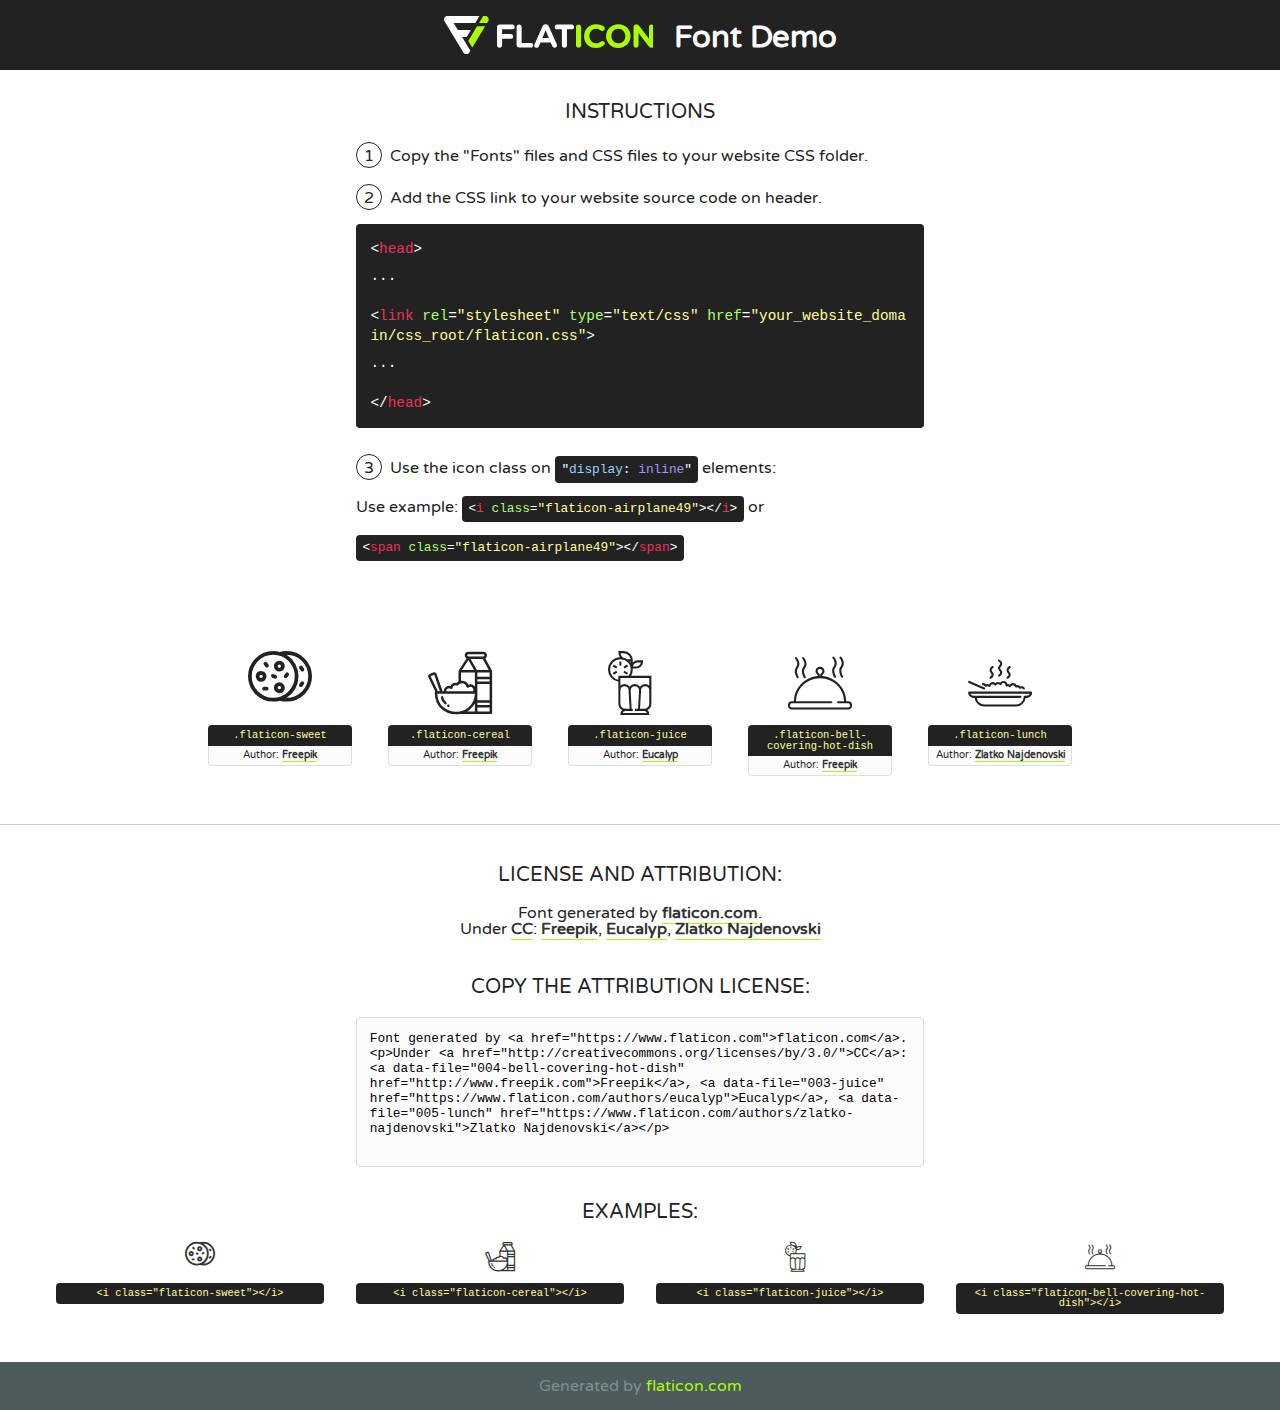
<file: assets/fonts/flaticons/flaticon.html>
<!DOCTYPE html>
<!--
  Flaticon icon font: Flaticon
  Creation date: 28/03/2019 10:46
-->
<html>
<!DOCTYPE html>
<html>

<head>
    <title>Flaticon WebFont</title>
    <link href="http://fonts.googleapis.com/css?family=Varela+Round" rel="stylesheet" type="text/css" />
    <link rel="stylesheet" type="text/css" href="flaticon.css">
    <meta charset="UTF-8">
    <style>
    html, body, div, span, applet, object, iframe,
    h1, h2, h3, h4, h5, h6, p, blockquote, pre,
    a, abbr, acronym, address, big, cite, code,
    del, dfn, em, img, ins, kbd, q, s, samp,
    small, strike, strong, sub, sup, tt, var,
    b, u, i, center,
    dl, dt, dd, ol, ul, li,
    fieldset, form, label, legend,
    table, caption, tbody, tfoot, thead, tr, th, td,
    article, aside, canvas, details, embed, 
    figure, figcaption, footer, header, hgroup, 
    menu, nav, output, ruby, section, summary,
    time, mark, audio, video {
        margin: 0;
        padding: 0;
        border: 0;
        font-size: 100%;
        font: inherit;
        vertical-align: baseline;
    }
    /* HTML5 display-role reset for older browsers */
    article, aside, details, figcaption, figure, 
    footer, header, hgroup, menu, nav, section {
        display: block;
    }
    body {
        line-height: 1;
    }
    ol, ul {
        list-style: none;
    }
    blockquote, q {
        quotes: none;
    }
    blockquote:before, blockquote:after,
    q:before, q:after {
        content: '';
        content: none;
    }
    table {
        border-collapse: collapse;
        border-spacing: 0;
    }
    body {
        font-family: 'Varela Round', Helvetica, Arial, sans-serif;
        font-size: 16px;
        color: #222;
    }
    a {
        color: #333;
        border-bottom: 1px solid #a9fd00;
        font-weight: bold;
        text-decoration: none;
    }
    * {
        -moz-box-sizing: border-box;
        -webkit-box-sizing: border-box;
        box-sizing: border-box;
        margin: 0;
        padding: 0;
    }
    [class^="flaticon-"]:before, [class*=" flaticon-"]:before, [class^="flaticon-"]:after, [class*=" flaticon-"]:after {
        font-family: Flaticon;
        font-size: 30px;
        font-style: normal;
        margin-left: 20px;
        color: #333;
    }
    .wrapper {
        max-width: 600px;
        margin: auto;
        padding: 0 1em;
    }
    .title {
        font-size: 1.25em;
        text-align: center;
        margin-bottom: 1em;
        text-transform: uppercase;
    }
    header {
        text-align: center;
        background-color: #222;
        color: #fff;
        padding: 1em;
    }
    header .logo {
        width: 210px;
        height: 38px;
        display: inline-block;
        vertical-align: middle;
        margin-right: 1em;
        border: none;
    }
    header strong {
        font-size: 1.95em;
        font-weight: bold;
        vertical-align: middle;
        margin-top: 5px;
        display: inline-block;
    }
    .demo {
        margin: 2em auto;
        line-height: 1.25em;
    }
    .demo ul li {
        margin-bottom: 1em;
    }
    .demo ul li .num {
        color: #222;
        border-radius: 20px;
        display: inline-block;
        width: 26px;
        padding: 3px;
        height: 26px;
        text-align: center;
        margin-right: 0.5em;
        border: 1px solid #222;
    }
    .demo ul li code {
        background-color: #222;
        border-radius: 4px;
        padding: 0.25em 0.5em;
        display: inline-block;
        color: #fff;
        font-family: Consolas,Monaco,Lucida Console,Liberation Mono,DejaVu Sans Mono,Bitstream Vera Sans Mono,Courier New, monospace;
        font-weight: lighter;
        margin-top: 1em;
        font-size: 0.8em;
        word-break: break-all;
    }
    .demo ul li code.big {
        padding: 1em;
        font-size: 0.9em;
    }
    .demo ul li code .red {
        color: #EF3159;
    }
    .demo ul li code .green {
        color: #ACFF65;
    }
    .demo ul li code .yellow {
        color: #FFFF99;
    }
    .demo ul li code .blue {
        color: #99D3FF;
    }
    .demo ul li code .purple {
        color: #A295FF;
    }
    .demo ul li code .dots {
        margin-top: 0.5em;
        display: block;
    }
    #glyphs {
        border-bottom: 1px solid #ccc;
        padding: 2em 0;
        text-align: center;
    }
    .glyph {
        display: inline-block;
        width: 9em;
        margin: 1em;
        text-align: center;
        vertical-align: top;
        background: #FFF;
    }
    .glyph .glyph-icon {
        padding: 10px;
        display: block;
        font-family:"Flaticon";
        font-size: 64px;
        line-height: 1;
    }
    .glyph .glyph-icon:before {
        font-size: 64px;
        color: #222;
        margin-left: 0;
    }
    .class-name {
        font-size: 0.65em;
        background-color: #222;
        color: #fff;
        border-radius: 4px 4px 0 0;
        padding: 0.5em;
        color: #FFFF99;
        font-family: Consolas,Monaco,Lucida Console,Liberation Mono,DejaVu Sans Mono,Bitstream Vera Sans Mono,Courier New, monospace;
    }
    .author-name {
        font-size: 0.6em;
        background-color: #fcfcfd;
        border: 1px solid #DEDEE4;
        border-top: 0;
        border-radius: 0 0 4px 4px;
        padding: 0.5em;
    }
    .class-name:last-child {
        font-size: 10px;
        color:#888;
    }
    .class-name:last-child a {
        font-size: 10px;
        color:#555;
    }
    .class-name:last-child a:hover {
        color:#a9fd00;
    }
    .glyph > input {
        display: block;
        width: 100px;
        margin: 5px auto;
        text-align: center;
        font-size: 12px;
        cursor: text;
    }
    .glyph > input.icon-input {
        font-family:"Flaticon";
        font-size: 16px;
        margin-bottom: 10px;
    }
    .attribution .title {
        margin-top: 2em;
    }
    .attribution textarea {
        background-color: #fcfcfd;
        padding: 1em;
        border: none;
        box-shadow: none;
        border: 1px solid #DEDEE4;
        border-radius: 4px;
        resize: none;
        width: 100%;
        height: 150px;
        font-size: 0.8em;
        font-family: Consolas,Monaco,Lucida Console,Liberation Mono,DejaVu Sans Mono,Bitstream Vera Sans Mono,Courier New, monospace;
        -webkit-appearance: none;
    }
    .iconsuse {
        margin: 2em auto;
        text-align: center;
        max-width: 1200px;
    }
    .iconsuse:after {
        content: '';
        display: table;
        clear: both;
    }
    .iconsuse .image {
        float: left;
        width: 25%;
        padding: 0 1em;
    }
    .iconsuse .image p {
        margin-bottom: 1em;
    }
    .iconsuse .image span {
        display: block;
        font-size: 0.65em;
        background-color: #222;
        color: #fff;
        border-radius: 4px;
        padding: 0.5em;
        color: #FFFF99;
        margin-top: 1em;
        font-family: Consolas,Monaco,Lucida Console,Liberation Mono,DejaVu Sans Mono,Bitstream Vera Sans Mono,Courier New, monospace;
    }
    #footer {
        text-align: center;
        background-color: #4C5B5C;
        color: #7c9192;
        padding: 1em;
    }
    #footer a {
        border: none;
        color: #a9fd00;
        font-weight: normal;
    }
    @media (max-width: 960px) {
        .iconsuse .image {
            width: 50%;
        }
    }
    @media (max-width: 560px) {
        .iconsuse .image {
            width: 100%;
        }
    }
    </style>
</head>

<body class="characters-off">

    <header>
        <a href="https://www.flaticon.com" target="_blank" class="logo">
            <svg version="1.1" xmlns="http://www.w3.org/2000/svg" xmlns:xlink="http://www.w3.org/1999/xlink" xmlns:a="http://ns.adobe.com/AdobeSVGViewerExtensions/3.0/" viewBox="0 0 560.875 102.036" enable-background="new 0 0 560.875 102.036" xml:space="preserve">
                <defs>
                </defs>
                <g>
                    <g class="letters">
                        <path fill="#ffffff" d="M141.596,29.675c0-3.777,2.985-6.767,6.764-6.767h34.438c3.426,0,6.15,2.728,6.15,6.15
                        c0,3.43-2.724,6.149-6.15,6.149h-27.674v13.091h23.719c3.429,0,6.151,2.724,6.151,6.15c0,3.43-2.723,6.149-6.151,6.149h-23.719
                        v17.574c0,3.773-2.986,6.761-6.764,6.761c-3.779,0-6.764-2.989-6.764-6.761V29.675z"></path>
                        <path fill="#ffffff" d="M193.844,29.149c0-3.781,2.985-6.767,6.764-6.767c3.776,0,6.763,2.985,6.763,6.767v42.957h25.039
                        c3.426,0,6.149,2.726,6.149,6.153c0,3.425-2.723,6.15-6.149,6.15h-31.802c-3.779,0-6.764-2.986-6.764-6.768V29.149z"></path>
                        <path fill="#ffffff" d="M241.891,75.71l21.438-48.407c1.492-3.341,4.215-5.357,7.906-5.357h0.792
                        c3.686,0,6.323,2.017,7.815,5.357l21.439,48.407c0.436,0.967,0.701,1.845,0.701,2.723c0,3.602-2.809,6.501-6.414,6.501
                        c-3.161,0-5.269-1.845-6.499-4.655l-4.132-9.661h-27.059l-4.301,10.102c-1.144,2.631-3.426,4.214-6.237,4.214
                        c-3.517,0-6.24-2.81-6.24-6.325C241.1,77.64,241.451,76.677,241.891,75.71z M279.932,58.666l-8.521-20.297l-8.526,20.297H279.932
                        z"></path>
                        <path fill="#ffffff" d="M314.864,35.387H301.86c-3.429,0-6.239-2.813-6.239-6.238c0-3.429,2.811-6.24,6.239-6.24h39.533
                        c3.426,0,6.237,2.811,6.237,6.24c0,3.425-2.811,6.238-6.237,6.238h-13.001v42.785c0,3.773-2.99,6.761-6.764,6.761
                        c-3.779,0-6.764-2.989-6.764-6.761V35.387z"></path>
                        <path fill="#A9FD00" d="M352.615,29.149c0-3.781,2.985-6.767,6.767-6.767c3.774,0,6.761,2.985,6.761,6.767v49.024
                        c0,3.773-2.987,6.761-6.761,6.761c-3.781,0-6.767-2.989-6.767-6.761V29.149z"></path>
                        <path fill="#A9FD00" d="M374.132,53.836v-0.179c0-17.481,13.178-31.801,32.065-31.801c9.22,0,15.459,2.458,20.557,6.238
                        c1.402,1.054,2.637,2.985,2.637,5.357c0,3.692-2.985,6.59-6.681,6.59c-1.845,0-3.071-0.702-4.044-1.319
                        c-3.776-2.813-7.729-4.393-12.562-4.393c-10.364,0-17.831,8.611-17.831,19.154v0.173c0,10.542,7.291,19.329,17.831,19.329
                        c5.715,0,9.492-1.756,13.359-4.834c1.049-0.874,2.458-1.491,4.039-1.491c3.429,0,6.325,2.813,6.325,6.236
                        c0,2.106-1.056,3.78-2.282,4.834c-5.539,4.834-12.036,7.733-21.878,7.733C387.572,85.464,374.132,71.493,374.132,53.836z"></path>
                        <path fill="#A9FD00" d="M433.009,53.836v-0.179c0-17.481,13.79-31.801,32.766-31.801c18.981,0,32.592,14.143,32.592,31.628v0.173
                        c0,17.483-13.785,31.807-32.769,31.807C446.625,85.464,433.009,71.32,433.009,53.836z M484.224,53.836v-0.179
                        c0-10.539-7.725-19.326-18.626-19.326c-10.893,0-18.449,8.611-18.449,19.154v0.173c0,10.542,7.73,19.329,18.626,19.329
                        C476.676,72.986,484.224,64.378,484.224,53.836z"></path>
                        <path fill="#A9FD00" d="M506.233,29.321c0-3.774,2.99-6.763,6.767-6.763h1.401c3.252,0,5.183,1.583,7.029,3.953l26.093,34.265
                        V29.059c0-3.692,2.99-6.677,6.681-6.677c3.683,0,6.671,2.985,6.671,6.677v48.934c0,3.78-2.987,6.765-6.764,6.765h-0.436
                        c-3.257,0-5.188-1.581-7.034-3.953l-27.056-35.492v32.944c0,3.687-2.985,6.676-6.678,6.676c-3.683,0-6.673-2.989-6.673-6.676
                        V29.321z"></path>
                    </g>
                    <g class="insignia">
                        <path fill="#ffffff" d="M48.372,56.137h12.517l11.156-18.537H37.186L25.688,18.539h57.825L94.668,0H9.271
                        C5.925,0,2.842,1.801,1.198,4.716c-1.644,2.907-1.593,6.482,0.134,9.343l50.38,83.501c1.678,2.781,4.689,4.476,7.938,4.476
                        c3.246,0,6.257-1.695,7.935-4.476l2.898-4.804L48.372,56.137z"></path>
                        <g class="i">
                            <path fill="#A9FD00" d="M93.575,18.539h0.031v0.004l21.652,0.004l2.705-4.488c1.727-2.861,1.778-6.436,0.133-9.343
                            C116.454,1.801,113.371,0,110.026,0h-5.294L93.575,18.539z"></path>
                            <polygon fill="#A9FD00" points="88.291,27.356 64.725,66.486 75.519,84.404 109.942,27.356"></polygon>
                        </g>
                    </g>
                </g>
            </svg>
        </a>
        <strong>Font Demo</strong>
    </header>


    <section class="demo wrapper">

        <p class="title">Instructions</p>

        <ul>
            <li>
                <span class="num">1</span>Copy the "Fonts" files and CSS files to your website CSS folder.
            </li>
            <li>
                <span class="num">2</span>Add the CSS link to your website source code on header.
                <code class="big">
                    &lt;<span class="red">head</span>&gt;
                    <br/><span class="dots">...</span>
                    <br/>&lt;<span class="red">link</span> <span class="green">rel</span>=<span class="yellow">"stylesheet"</span> <span class="green">type</span>=<span class="yellow">"text/css"</span> <span class="green">href</span>=<span class="yellow">"your_website_domain/css_root/flaticon.css"</span>&gt;
                    <br/><span class="dots">...</span>
                    <br/>&lt;/<span class="red">head</span>&gt;
                </code>
            </li>

            <li>
                <p>
                    <span class="num">3</span>Use the icon class on <code>"<span class="blue">display</span>:<span class="purple"> inline</span>"</code> elements:
                    <br />
                    Use example: <code>&lt;<span class="red">i</span> <span class="green">class</span>=<span class="yellow">&quot;flaticon-airplane49&quot;</span>&gt;&lt;/<span class="red">i</span>&gt;</code> or <code>&lt;<span class="red">span</span> <span class="green">class</span>=<span class="yellow">&quot;flaticon-airplane49&quot;</span>&gt;&lt;/<span class="red">span</span>&gt;</code>
            </li>
        </ul>

    </section>




   <section id="glyphs">          
    
      
        <div class="glyph"><div class="glyph-icon flaticon-sweet"></div>
            <div class="class-name">.flaticon-sweet</div>
            <div class="author-name">Author: <a data-file="001-sweet" href="http://www.freepik.com">Freepik</a> </div> 
        </div>        
        
        <div class="glyph"><div class="glyph-icon flaticon-cereal"></div>
            <div class="class-name">.flaticon-cereal</div>
            <div class="author-name">Author: <a data-file="002-cereal" href="http://www.freepik.com">Freepik</a> </div> 
        </div>        
        
        <div class="glyph"><div class="glyph-icon flaticon-juice"></div>
            <div class="class-name">.flaticon-juice</div>
            <div class="author-name">Author: <a data-file="003-juice" href="https://www.flaticon.com/authors/eucalyp">Eucalyp</a> </div> 
        </div>        
        
        <div class="glyph"><div class="glyph-icon flaticon-bell-covering-hot-dish"></div>
            <div class="class-name">.flaticon-bell-covering-hot-dish</div>
            <div class="author-name">Author: <a data-file="004-bell-covering-hot-dish" href="http://www.freepik.com">Freepik</a> </div> 
        </div>        
        
        <div class="glyph"><div class="glyph-icon flaticon-lunch"></div>
            <div class="class-name">.flaticon-lunch</div>
            <div class="author-name">Author: <a data-file="005-lunch" href="https://www.flaticon.com/authors/zlatko-najdenovski">Zlatko Najdenovski</a> </div> 
        </div>        
        

    </section>



    <section class="attribution wrapper"   style="text-align:center;">

      <div class="title">License and attribution:</div><div class="attrDiv">Font generated by <a href="https://www.flaticon.com">flaticon.com</a>. <div><p>Under <a href="http://creativecommons.org/licenses/by/3.0/">CC</a>: <a data-file="004-bell-covering-hot-dish" href="http://www.freepik.com">Freepik</a>, <a data-file="003-juice" href="https://www.flaticon.com/authors/eucalyp">Eucalyp</a>, <a data-file="005-lunch" href="https://www.flaticon.com/authors/zlatko-najdenovski">Zlatko Najdenovski</a></p>  </div>
      </div>
      <div class="title">Copy the Attribution License:</div>

    <textarea onclick="this.focus();this.select();">Font generated by &lt;a href=&quot;https://www.flaticon.com&quot;&gt;flaticon.com&lt;/a&gt;. <p>Under <a href="http://creativecommons.org/licenses/by/3.0/">CC</a>: <a data-file="004-bell-covering-hot-dish" href="http://www.freepik.com">Freepik</a>, <a data-file="003-juice" href="https://www.flaticon.com/authors/eucalyp">Eucalyp</a>, <a data-file="005-lunch" href="https://www.flaticon.com/authors/zlatko-najdenovski">Zlatko Najdenovski</a></p>  
     </textarea>

    </section>

    <section class="iconsuse">

          <div class="title">Examples:</div>            
             
            <div class="image">
                <p>
                    <i class="glyph-icon flaticon-sweet"></i> 
                    <span>&lt;i class=&quot;flaticon-sweet&quot;&gt;&lt;/i&gt;</span>
                </p>
            </div>
            
            <div class="image">
                <p>
                    <i class="glyph-icon flaticon-cereal"></i> 
                    <span>&lt;i class=&quot;flaticon-cereal&quot;&gt;&lt;/i&gt;</span>
                </p>
            </div>
            
            <div class="image">
                <p>
                    <i class="glyph-icon flaticon-juice"></i> 
                    <span>&lt;i class=&quot;flaticon-juice&quot;&gt;&lt;/i&gt;</span>
                </p>
            </div>
            
            <div class="image">
                <p>
                    <i class="glyph-icon flaticon-bell-covering-hot-dish"></i> 
                    <span>&lt;i class=&quot;flaticon-bell-covering-hot-dish&quot;&gt;&lt;/i&gt;</span>
                </p>
            </div>
                       
        </div>
                            
    </section>

<div id="footer">
    <div>Generated by <a href="https://www.flaticon.com">flaticon.com</a>
    </div>
</div>



</body>
</html>
</file>
<file: assets/fonts/flaticons/flaticon.css>
/*
  	Flaticon icon font: Flaticon
  	Creation date: 28/03/2019 10:46
  	*/

@font-face {
  font-family: "Flaticon";
  src: url("./Flaticon.eot");
  src: url("./Flaticon.eot?#iefix") format("embedded-opentype"),
       url("./Flaticon.woff2") format("woff2"),
       url("./Flaticon.woff") format("woff"),
       url("./Flaticon.ttf") format("truetype"),
       url("./Flaticon.svg#Flaticon") format("svg");
  font-weight: normal;
  font-style: normal;
}

@media screen and (-webkit-min-device-pixel-ratio:0) {
  @font-face {
    font-family: "Flaticon";
    src: url("./Flaticon.svg#Flaticon") format("svg");
  }
}

[class^="flaticon-"]:before, [class*=" flaticon-"]:before,
[class^="flaticon-"]:after, [class*=" flaticon-"]:after {   
  font-family: Flaticon;
        font-size: 20px;
font-style: normal;
margin-left: 20px;
}

.flaticon-sweet:before { content: "\f100"; }
.flaticon-cereal:before { content: "\f101"; }
.flaticon-juice:before { content: "\f102"; }
.flaticon-bell-covering-hot-dish:before { content: "\f103"; }
.flaticon-lunch:before { content: "\f104"; }
</file>
